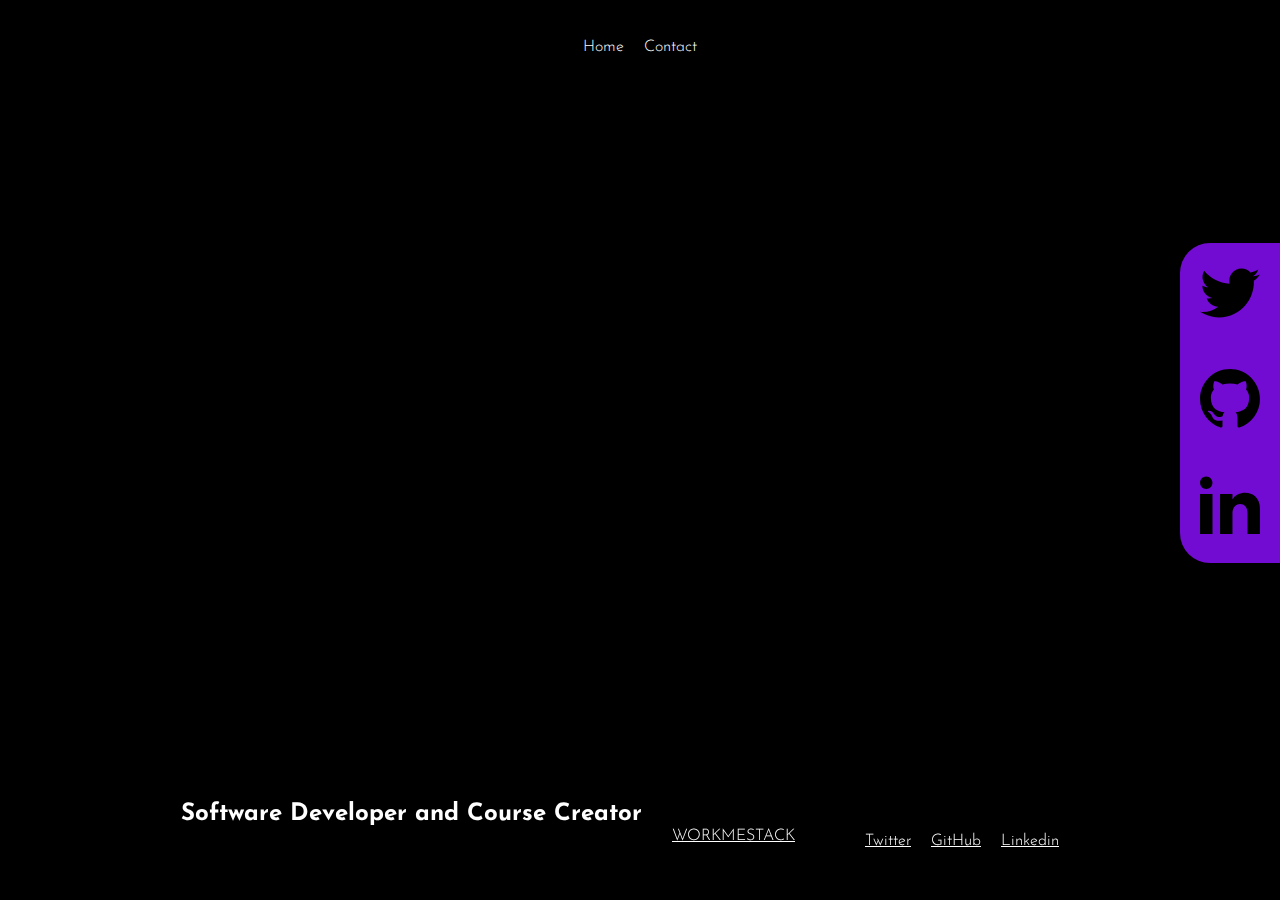
<file: index.html>
<!DOCTYPE html>
<html lang="en">
<head>
    <meta charset="UTF-8">
    <meta content="IE=edge" http-equiv="X-UA-Compatible">
    <meta content="width=device-width, initial-scale=1.0" name="viewport">
    <title>Moving Portfolio</title>
    <link href="src/styles.css" rel="stylesheet">

</head>
<body>
<svg class="wave" xlmns="http://www.w3.org/200/svg">
    <path
            d="
            M0 67
            C 273,183
              822, -40
              1920,106
            V 600
            H 0
            V 67
            Z
            ">
        <animate
                attributeName="d"
                attributeType="XML"
                dur="40s"
                values="
                    M0 77
                    C 473, -40
                      822, -40
                      1920, 116

                    V 600
                    H 0
                    V 300
                    Z;

                    M0 77
                    C 473, -40
                    1222, 2000
                    1920, 136

                    V 600
                    H 0
                    V 300
                    Z;

                    M0 77
                    C 973, 260
                    1722, -53
                    1920, 120

                    V 600
                    H 0
                    V 300
                    Z;

                    M0 77
                    C 473, 283
                    822, -40
                    1920, 116

                    V 600
                    H 0
                    V 300
                    Z">

        </animate>
    </path>
</svg>

<header>
    <ul>
        <li>Home</li>
        <li>Contact</li>
    </ul>
</header>

<section class="hero-section">
    <h1>A<span class="light-texte">&</span>J</h1>
    <div class="socials">
        <div class="social">
            <a href="https://Twitter.com/MonsieurGrosseVoix">
                <svg viewBox="-8 -8 40 40" xmlns="http://www.w3.org/2000/svg">
                    <path d="M24 4.557c-.883.392-1.832.656-2.828.775 1.017-.609 1.798-1.574 2.165-2.724-.951.564-2.005.974-3.127 1.195-.897-.957-2.178-1.555-3.594-1.555-3.179 0-5.515 2.966-4.797 6.045-4.091-.205-7.719-2.165-10.148-5.144-1.29 2.213-.669 5.108 1.523 6.574-.806-.026-1.566-.247-2.229-.616-.054 2.281 1.581 4.415 3.949 4.89-.693.188-1.452.232-2.224.084.626 1.956 2.444 3.379 4.6 3.419-2.07 1.623-4.678 2.348-7.29 2.04 2.179 1.397 4.768 2.212 7.548 2.212 9.142 0 14.307-7.721 13.995-14.646.962-.695 1.797-1.562 2.457-2.549z"/>
                </svg>
            </a>
        </div>
        <div class="social">
            <a href="https://GitHub.com/MonsieurGrosseVoix">
                <svg viewBox="-8 -8 40 40" xmlns="http://www.w3.org/2000/svg">
                    <path d="M12 0c-6.626 0-12 5.373-12 12 0 5.302 3.438 9.8 8.207 11.387.599.111.793-.261.793-.577v-2.234c-3.338.726-4.033-1.416-4.033-1.416-.546-1.387-1.333-1.756-1.333-1.756-1.089-.745.083-.729.083-.729 1.205.084 1.839 1.237 1.839 1.237 1.07 1.834 2.807 1.304 3.492.997.107-.775.418-1.305.762-1.604-2.665-.305-5.467-1.334-5.467-5.931 0-1.311.469-2.381 1.236-3.221-.124-.303-.535-1.524.117-3.176 0 0 1.008-.322 3.301 1.23.957-.266 1.983-.399 3.003-.404 1.02.005 2.047.138 3.006.404 2.291-1.552 3.297-1.23 3.297-1.23.653 1.653.242 2.874.118 3.176.77.84 1.235 1.911 1.235 3.221 0 4.609-2.807 5.624-5.479 5.921.43.372.823 1.102.823 2.222v3.293c0 .319.192.694.801.576 4.765-1.589 8.199-6.086 8.199-11.386 0-6.627-5.373-12-12-12z"/>
                </svg>
            </a>

        </div>
        <div class="social">
            <a href="https://Linkedin.com/MonsieurGrosseVoix">
                <svg viewBox="-8 -8 40 40" xmlns="http://www.w3.org/2000/svg">
                    <path d="M4.98 3.5c0 1.381-1.11 2.5-2.48 2.5s-2.48-1.119-2.48-2.5c0-1.38 1.11-2.5 2.48-2.5s2.48 1.12 2.48 2.5zm.02 4.5h-5v16h5v-16zm7.982 0h-4.968v16h4.969v-8.399c0-4.67 6.029-5.052 6.029 0v8.399h4.988v-10.131c0-7.88-8.922-7.593-11.018-3.714v-2.155z"/>
                </svg>
            </a>
        </div>
    </div>

</section>

<footer>
    <h2>Software Developer and Course Creator</h2>
    <ul class="options">
        <a href="src/pages/work.html">WORK</a>
        <a href="src/pages/about.html">ME</a>
        <a href="src/pages/stack.html">STACK</a>
    </ul>

    <ul>
        <li><a href="https://Twitter.com/MonsieurGrosseVoix">Twitter</a></li>
        <li><a href="https://github.com/MonsieurGrosseVoix">GitHub</a></li>
        <li><a href="https://Linkedin.com/MonsieurGrosseVoix">Linkedin</a></li>
    </ul>
</footer>

</body>
</html>
</file>
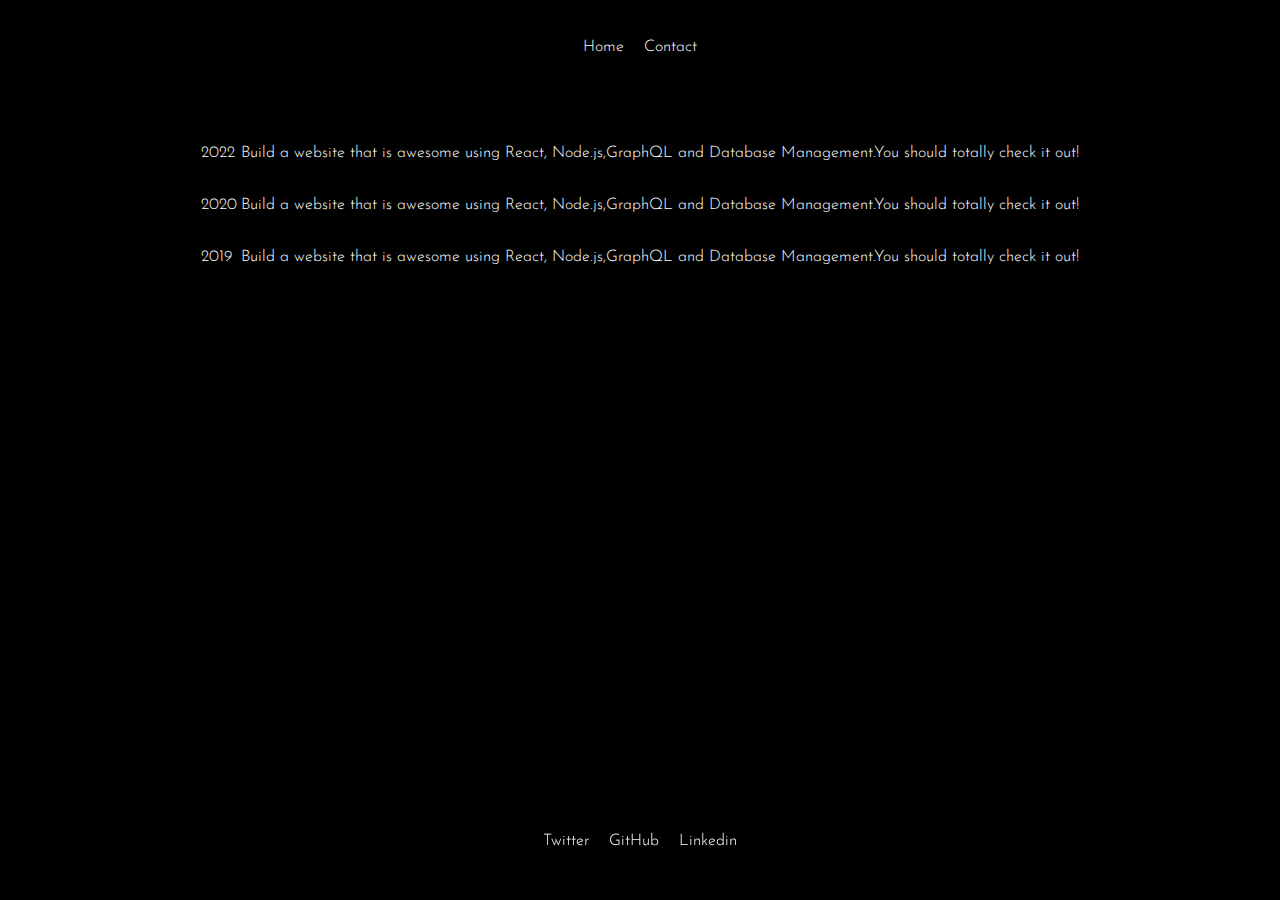
<file: src/pages/work.html>
<!DOCTYPE html>
<html lang="en">
<head>
    <meta charset="UTF-8">
    <title>Andy Work</title>
    <link rel="stylesheet" href="../styles.css">
</head>

<body>
    <header>
        <ul>
            <li>Home</li>
            <li>Contact</li>
        </ul>
    </header>

    <section>
        <table class="work-details">
            <tr>
                <td>2022</td>
                <td>
                    <p>Build a website that is awesome using React, Node.js,GraphQL and Database Management.You should totally check it out!</p>
                    <a href="check it out!"></a>
                </td>
            </tr>

            <tr>
                <td>2020</td>
                <td>
                    <p>Build a website that is awesome using React, Node.js,GraphQL and Database Management.You should totally check it out!</p>
                    <a href="check it out!"></a>
                </td>
            </tr>

            <tr>
                <td>2019</td>
                <td> <p>Build a website that is awesome using React, Node.js,GraphQL and Database Management.You should totally check it out!</p>
                    <a href="check it out!"></a>
                </td>
            </tr>


        </table>
    </section>

    <footer>
        <ul>
            <a href="https://Twitter.com/MonsieurGrosseVoix"></a><li>Twitter</li>
            <a href="https://github.com/MonsieurGrosseVoix"></a><li>GitHub</li>
            <a href="https://Linkedin.com/MonsieurGrosseVoix"></a><li>Linkedin</li>
        </ul>
    </footer>
    
</body>
</file>
<file: src/styles.css>
@import url('https://fonts.googleapis.com/css2?family=Josefin+Sans:wght@100;300;400;500;700&display=swap');

body {
    background-color: black;
    color: white;
    font-family: 'Josefin Sans', sans-serif;
    font-weight: 300;

}

header {
    display: flex;
    justify-content: center;
}

header ul {
    display: flex;
    padding: 10px 10px 50px 10px;
}



li {
    list-style: none;
    margin: 5px 10px;
}

h1 {
    font-size: 160px;
    font-weight: 700;
}

section {
    display: flex;
    flex-direction: column;
    align-items: center;
}

.hero-section {
    margin-top: 17vh;
    text-align: center;
}

.light-texte {
    font-weight: 100;
}

footer {
    position: fixed;
    bottom: 0;
    left: 0;
    display: flex;
    justify-content: center;
    width: 100vw;
}

footer ul {
    display: flex;
    padding: 30px;
}

a {
    color: white;
}

.socials {
    width: 100px;
    height: 320px;
    background-color: rgb(115, 12, 211);
    border-radius: 30px 0 0 30px;
    position: fixed;
    right: 0;
    top: 27vh;

}

.social {
    width: 100%;
    height: 33%;
}

.wave {
    fill: rgb(0, 0, 0);
    width: 100vw;
    height: 65vh;
    position: fixed;
    bottom: 0;
    left: 0;
}
</file>
